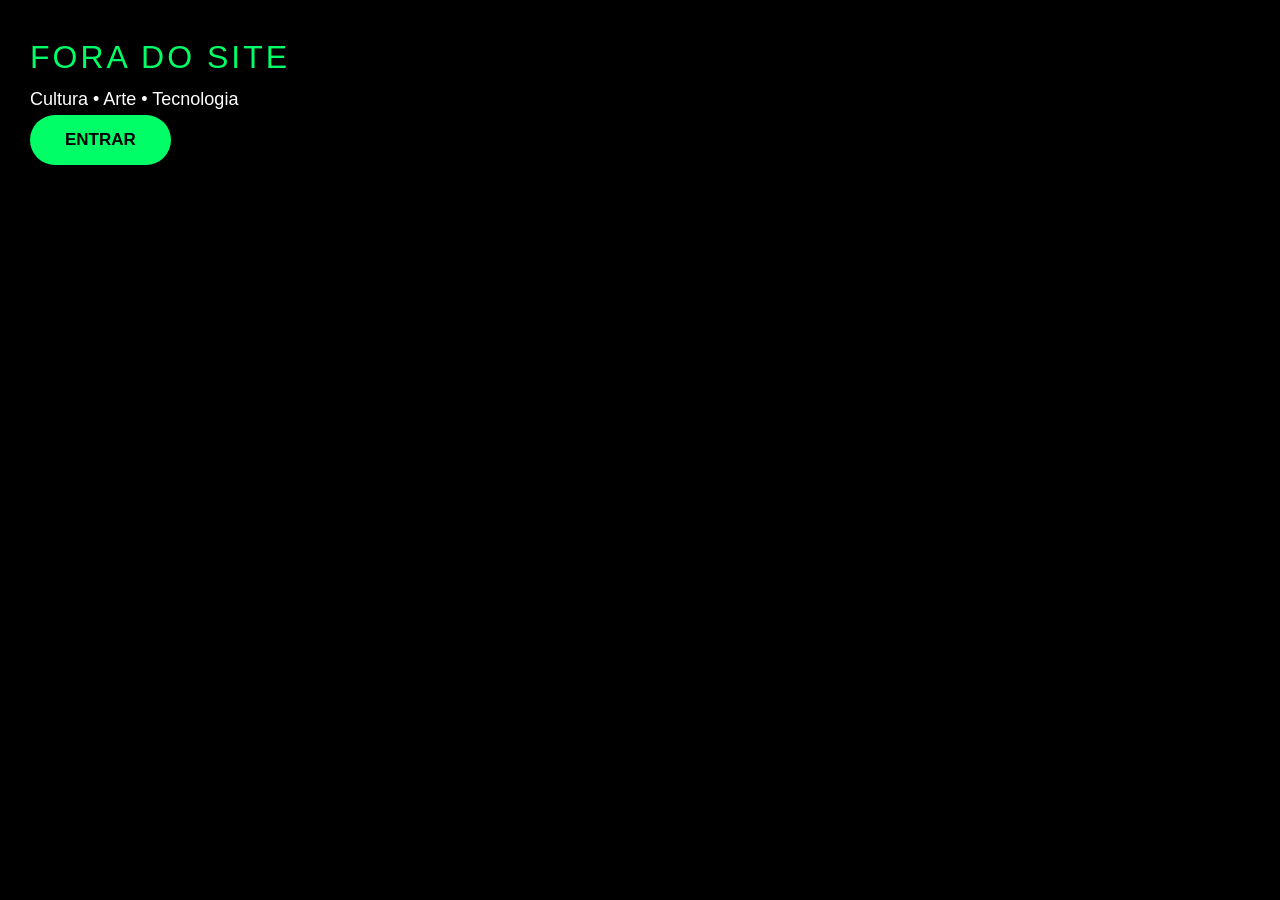
<file: index.html>
<body>

    <!-- INTRO -->

    <div id="intro">

        <h1>FORA DO SITE</h1>

        <p>Cultura • Arte • Tecnologia</p>

        <button id="entrar">ENTRAR</button>

    </div>

    <!-- CONTEÚDO DO SITE -->

    <div id="conteudo" style="display:none;">

        <header>

            <h1>FORA DO SITE</h1>

            <p>Cultura & Arte</p>

        </header>

        <main>

            <section>

                <h2>Sobre</h2>

                <p>
                    O projeto é uma iniciativa voltada à união entre tecnologia,
                    educação, criatividade e inovação, com o propósito de transformar
                    conhecimento em soluções práticas e acessíveis.
                </p>

                <p>
                    Sua atuação envolve projetos digitais, soluções tecnológicas,
                    iniciativas educacionais e ações colaborativas voltadas à
                    construção de conhecimento.
                </p>

                <p>
                    Mais do que criar produtos, o FORA DO SITE incentiva a inovação,
                    a criatividade e demonstra que dedicação e prática transformam
                    ideias em realidade.
                </p>

                <button id="login">
    Login
</button>

                <section id="sobreProjeto" style="display:none;">

                    <h2>Projeto FORA DO SITE</h2>

                    <p>
                        Aqui você coloca todas as informações do projeto,
                        fotos, links, vídeos ou qualquer conteúdo.
                    </p>

                </section>

            </section>

        </main>

        <footer class="copyright">
            © 2026 FORA DO SITE<br>
            Todos os direitos reservados.
        </footer>

    </div>

    <link rel="stylesheet" href="css/style.css">

<script src="js/script.js" defer></script>

</body>
</file>
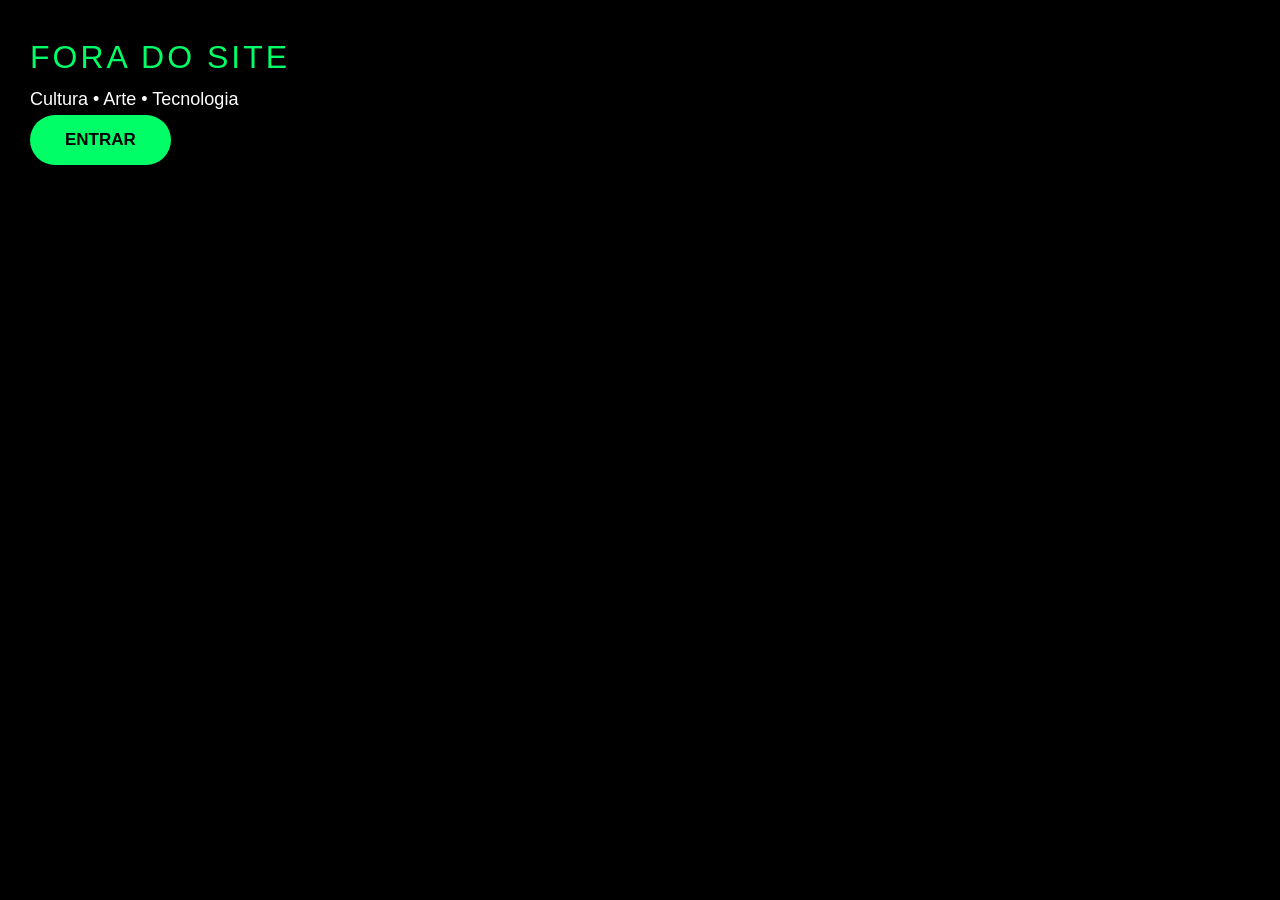
<file: artista/index.html>
<!DOCTYPE html>
<html lang="en">

<head>
    <meta charset="UTF-8">
    <meta name="viewport" content="width=device-width, initial-scale=1.0">
    <link rel="stylesheet" href="style.css">
    <title>Fora Do Site</title>
</head>

<body>
    <div class="header">
        <div class="div-perfil">
            <img id="image-perfil"
                src="https://imgs.search.brave.com/k_q43OAoufTJ2uNRs9KXCzbf_1-XTK7SDeE9KZ4Kg_w/rs:fit:860:0:0:0/g:ce/aHR0cHM6Ly9tZWRp/YS5nZXR0eWltYWdl/cy5jb20vaWQvMjE5/NTY3NDcwNy9wdC9m/b3RvL3lvdW5nLXdv/bWFuLXNpbGhvdWV0/dGUtbG9va2luZy1y/aWdodC1vbi1vcmFu/Z2UtYW5kLXB1cnBs/ZS1iYWNrZ3JvdW5k/LmpwZz9zPTYxMng2/MTImdz0wJms9MjAm/Yz0tdVd3ZDQyQmxi/V2JRN2hKc1ZXSXVR/bTBUWDhIY1Zjc1NB/T2toRnlNTHZnPQ"
                alt="Logo">
            <div class="informacao-perfil">
                <h1 class="nome"></h1>
                <p id="titulo"></p>
                <div>
                    <button class="editar-perfil">Editar perfil</button>
                    <button class="play">play</button>
                </div>
            </div>
        </div>

        <nav>
            <button onclick="selected(this)" class="selected">feed</button>
            <button onclick="selected(this)">beats</button>
            <button onclick="selected(this)">sobre</button>
            <button onclick="selected(this)">contato</button>
        </nav>

    </div>

    <div class="footer">
        <div class="conteudo">
            <div class="conteudo-destaques">
                <h2>conteúdo em destaque</h2>
                <p>adicionar beats ou soudpacks em destaque aqui no seu perfil</p>
                <button>gerenciar</button>
            </div>

            <h2>mais tocados</h2>
            <div class="conteudo-maistocadas">
                <div class="musica">
                    <img src="https://imgs.search.brave.com/dxzbzX5U4rVuyZ_RlYXOHBJTeV6BKR_vuffRlJTE3oM/rs:fit:500:0:1:0/g:ce/aHR0cHM6Ly9pLnBp/bmltZy5jb20vb3Jp/Z2luYWxzLzQyL2U2/L2Q0LzQyZTZkNGZh/YmI5ZGI0ZGM5MDA4/MGRjYjY3ZmM2ZmRj/LmpwZw"
                        alt="">
                    <h3>musica doida</h3>
                    <p>visualização: 1.234</p>
                </div>
            </div>
        </div>

        <div class="redes-sociais">
        </div>
    </div>

    <script src="desing.js"></script>
    <script src="api.js"></script>
    <script src="script.js"></script>
</body>
</html>
</file>
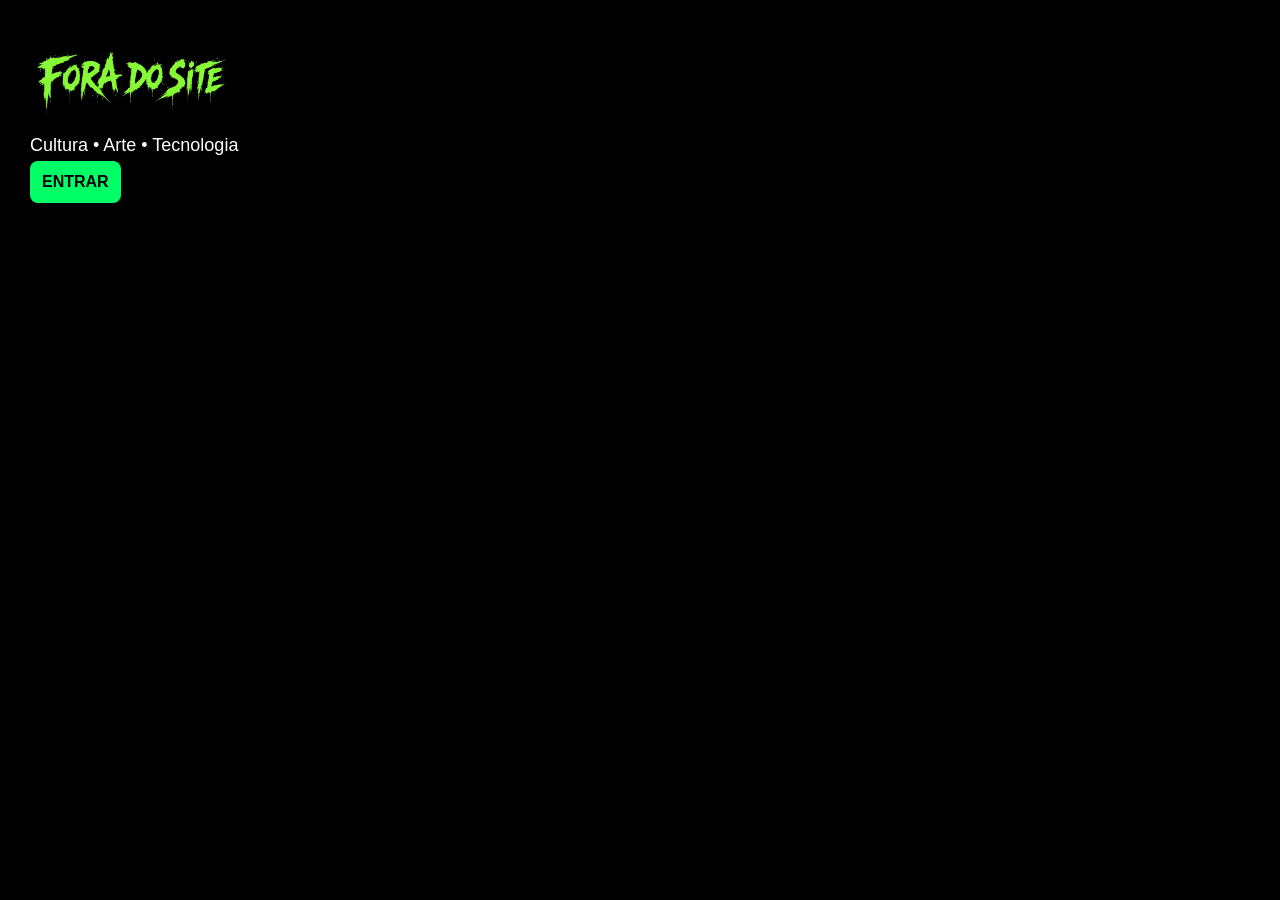
<file: index/index.html>
<!DOCTYPE html>
<html lang="pt-BR">
<head>
    <meta charset="UTF-8">
    <meta name="viewport" content="width=device-width, initial-scale=1.0">
    <title>FORA DO SITE</title>
    <link rel="stylesheet" href="../css/style.css">
    <link rel="icon" href="../img/FORADOSITE.webp" type="image/webp">
</head>
<body>
<!-- INTRO -->

<div id="intro">

    <h1><img src="../img/FORADOSITE.webp" alt="FORA DO SITE" class="glow-image"></h1>

    <p>Cultura • Arte • Tecnologia</p>

    <button id="entrar" class="btn">ENTRAR</button>

</div>

<!-- CONTEÚDO DO SITE -->

<div id="conteudo" style="display: none;">

<header>

            <h1><img src="../img/FORADOSITE.webp" alt="FORA DO SITE" class="glow-image"></h1>

            <p>Cultura & Arte</p>

        </header>


        <main>

            <section>

                <h2><img src="../img/SOBRE.webp" alt="Sobre" class="glow-image sobre-img"></h2>

                <p>
                    O projeto é uma iniciativa voltada à união entre tecnologia,
                    educação, criatividade e inovação, com o propósito de transformar
                    conhecimento em soluções práticas e acessíveis.
                </p>

                <p>
                    Sua atuação envolve projetos digitais, soluções tecnológicas,
                    iniciativas educacionais e ações colaborativas voltadas à
                    construção de conhecimento.
                </p>

                <p>
                    Mais do que criar produtos, o FORA DO SITE incentiva a inovação,
                    a criatividade e demonstra que dedicação e prática transformam
                    ideias em realidade.
                </p>


                <button id="login" class="btn">
                    Login
                </button>


                <section id="sobreProjeto" style="display:none;">

                    <h2>Projeto FORA DO SITE</h2>

                    <p>
                        Aqui você coloca todas as informações do projeto,
                        fotos, links, vídeos ou qualquer conteúdo.
                    </p>

                </section>


            </section>


        </main>


        <footer class="copyright">

            © 2026 FORA DO SITE<br>
            Todos os direitos reservados.

        </footer>

</div>

    <script src="../js/script.js" defer></script>

</body>
</html>
</file>
<file: css/style.css>
@font-face {
    font-family: "Trysla";
    src: url("../fonts/Trysla.woff2") format("woff2");
    font-weight: normal;
    font-style: normal;
}

* {
    margin: 0;
    padding: 0;
    box-sizing: border-box;
}

/* Corpo */

body {
    background: #000;
    color: #fff;

    font-family: -apple-system, BlinkMacSystemFont, 'Segoe UI', Roboto, sans-serif;
    line-height: 1.7;
    padding: 30px;
}

/* Título principal - FORA DO SITE */

#intro h1 {
    color: #00ff66;
    font-weight: normal;
    text-transform: uppercase;
    letter-spacing: 3px;
    position: relative;
    display: inline-block;
    transition: .4s;
}

/* Demais títulos - Sobre, Projetos, etc */

h2,
h3 {
    color: #00ff66;
    font-weight: normal;
    text-transform: uppercase;
    letter-spacing: 3px;
    position: relative;
    display: inline-block;
    transition: .4s;
}

/* Efeito de tinta */

#intro h1::after,
h2::after,
h3::after {
    content: "";
    position: absolute;
    left: 0;
    top: 100%;
    width: 100%;
    height: 0;
    background: linear-gradient(
        to bottom,
        rgba(0,255,100,.9),
        rgba(0,255,100,.4),
        transparent
    );
    transition: .45s;
}

/* Hover títulos */

#intro h1:hover,
h2:hover,
h3:hover {
    color: #66ff99;
    text-shadow:
        0 0 5px #00ff66,
        0 0 15px #00ff66,
        0 0 25px #00ff66;
}

#intro h1:hover::after,
h2:hover::after,
h3:hover::after {
    height: 45px;
    filter: blur(2px);
}

/* Parágrafos */

p {
    color: white;
    font-size: 18px;
}

/* Links */

a {
    color: #00ff66;
    text-decoration: none;
    transition: .3s;
}

a:hover {
    color: white;
    text-shadow: 0 0 10px #00ff66;
}

/* Botões */

button {
    background: #00ff66;
    color: #000;
    border: none;
    padding: 15px 35px;
    font-weight: bold;
    font-size: 17px;
    cursor: pointer;
    transition: .3s;
    border-radius: 50px;
}

button:hover {
    background: white;
    transform: scale(1.05);
    box-shadow: 0 0 20px #00ff66;
}

/* Copyright */

.copyright {
    margin-top: 40px;
    font-size: 14px;
    opacity: .6;
    text-align: center;
}

/* Imagens com efeito de brilho */

.glow-image {
    height: 100px;
    width: auto;
    margin-right: 8px;
    vertical-align: middle;
    transition: 0.4s;
    filter: drop-shadow(0 0 0 transparent);
}

.glow-image:hover,
#intro h1:hover .glow-image,
h2:hover .glow-image {
    filter: drop-shadow(0 0 8px #00ff66) drop-shadow(0 0 15px #00ff66);
}

/* Botões estilo login */
.btn {
    padding: 12px;
    border: none;
    border-radius: 8px;
    background: var(--button-color, #00ff66);
    color: var(--text-color, #000);
    cursor: pointer;
    font-size: 16px;
}

.btn:hover {
    opacity: .95;
    transform: none;
    box-shadow: none;
}

/* Imagem SOBRE menor */
.sobre-img {
    height: 60px;
    width: auto;
}

/* Responsivo */

@media (max-width: 768px) {

    body {
        padding: 15px;
    }

    #intro h1 {
        font-size: 42px;
    }

    h2 {
        font-size: 28px;
    }

    p {
        font-size: 17px;
        text-align: justify;
    }

    button {
        width: 100%;
        max-width: 320px;
        margin: 20px auto;
        display: block;
    }

}
</file>
<file: artista/style.css>
@import '../css/variaveis.css';

* {
    margin: 0;
    padding: 0;
    box-sizing: border-box;
}

body {
    height: 100%;
    background: linear-gradient(to bottom, var(--background-color) 0%, var(--background2-color) 25%);
    color: white;
}   

.header {
    display: flex;
    flex-direction: column;
    padding: 20px;
    border-bottom: 3px solid var(--radius-color);
}

.div-perfil {
    display: flex;
    margin-top: 20px;
}

#image-perfil {
    width: 100px;
    height: 100px;
    border-radius: 50%;
    margin-right: 20px;
}

.informacao-perfil {
    display: flex;
    flex-direction: column;
    justify-content: center;
    color: white;
}

.informacao-perfil h1 {
    font-size: 24px;
    margin-bottom: 5px;
}

.informacao-perfil p {
    font-size: 16px;
    color: #ccc;
}

.informacao-perfil div {
    display: flex;
    gap: 10px;
    margin-top: 10px;
}

.editar-perfil, .play {
    padding: 5px 10px;
    border: none;
    background-color: var(--button-color);
    color: var(--text-color);
    border-radius: 5px;
    cursor: pointer;
}

.play {
    background-color: var(--button-color);
}

.header nav {
    display: flex;
    gap: 10px;
    margin-top: 10px;
}

.header nav button {
    padding: 5px 10px;
    border: none;
    border-radius: 12px;
    cursor: pointer;
    background-color: var(--button-color);
    color: var(--text-color);
    border: 2px solid var(--radius-color);
}

.header nav .selected {
    background-color: var(--button2-color);
    color: var(--text2-color);
}

.footer {
    display: flex;
    width: 100%;
    justify-content: space-between;
}

.conteudo {
    padding: 20px;
}

.conteudo-destaques h2 {
    font-size: 24px;
    margin-bottom: 20px;
}

.conteudo-destaques p {
    margin-bottom: 12px;
    color: var(--text2-color);
}

.conteudo-destaques button {
    padding: 5px 10px;
    border: none;
    border-radius: 12px;
    cursor: pointer;
    background-color: #8f057c;
    color: #ff04de;
}

.conteudo h2 {
    margin-top: 40px;
}

.conteudo-maistocadas {
    display: flex;
    flex-direction: column;
    padding: 20px;
    margin-top: 20px;
}

.musica {
    width: 140px;
    height: auto;
    border: 2px solid var(--radius-color);
    padding: 10px;
    border-radius: 12px;
}

.musica img {
    width: 100%;
    height: auto;
    border-radius: 10px;
}

.musica p {
    margin-top: 10px;
    font-size: 13px;
    color: #ccc;
}

.redes-sociais {
    margin-right: 100px;
    display: flex;
    align-items: center;
    flex-direction: column;
    gap: 20px;
    margin-top: 50px;
}

.rede-social {
    display: flex;
    align-items: center;
    width: 300px;
    height: 70px;
    border: 2px solid var(--radius-color);
    border-radius: 12px;
    padding: 10px;
    cursor: pointer;
}

.rede-social img {
    height: 100%;
}

.rede-social p {
    margin-left: 22px;
    flex: 1;
    font-size: 18px;
}

.rede-social svg {
    height: 100%;
    margin-left: 24px;
}
</file>
